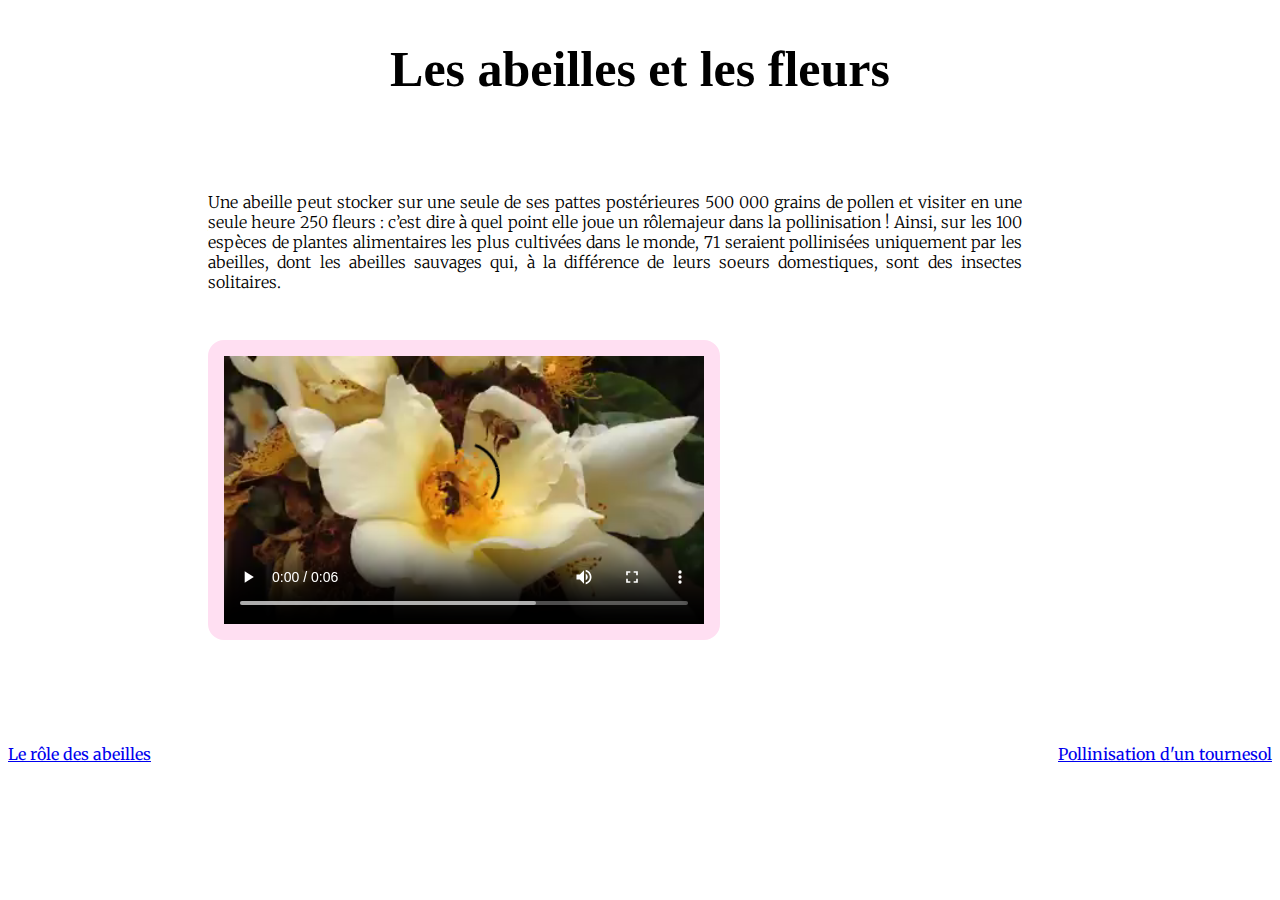
<file: video01.html>
<!DOCTYPE html>
<html>
<head>
<meta charset="utf-8">
<title>rabbit</title>

<link href="https://fonts.googleapis.com/css?family=Arsenal|Merriweather" rel="stylesheet">


<link rel="stylesheet" href="styles/main.css">
<link rel="stylesheet" href="styles/typo.css">

</head>

<body>

<h1>Les abeilles et les fleurs</h1>

<section>

  <p>Une abeille peut stocker sur une seule de ses pattes postérieures 500 000 grains de pollen
    et visiter en une seule heure 250 fleurs : c’est dire à quel point elle joue un rôlemajeur dans
    la pollinisation ! Ainsi, sur les 100 espèces de plantes alimentaires les plus cultivées dans
    le monde, 71 seraient pollinisées uniquement par les abeilles, dont les abeilles sauvages qui,
    à la différence de leurs soeurs domestiques, sont des insectes solitaires.</p>



  <video src="media/fleurs.mp4" controls>
  <a href="media/fleurs.mp4">link to the video</a>
  </video>

</section>

<footer>
<a href="video02.html" class="previous">Le rôle des abeilles</a>
<a href="video02.html" class="next">Pollinisation d'un tournesol</a>

</footer>


</body>
</html>
</file>
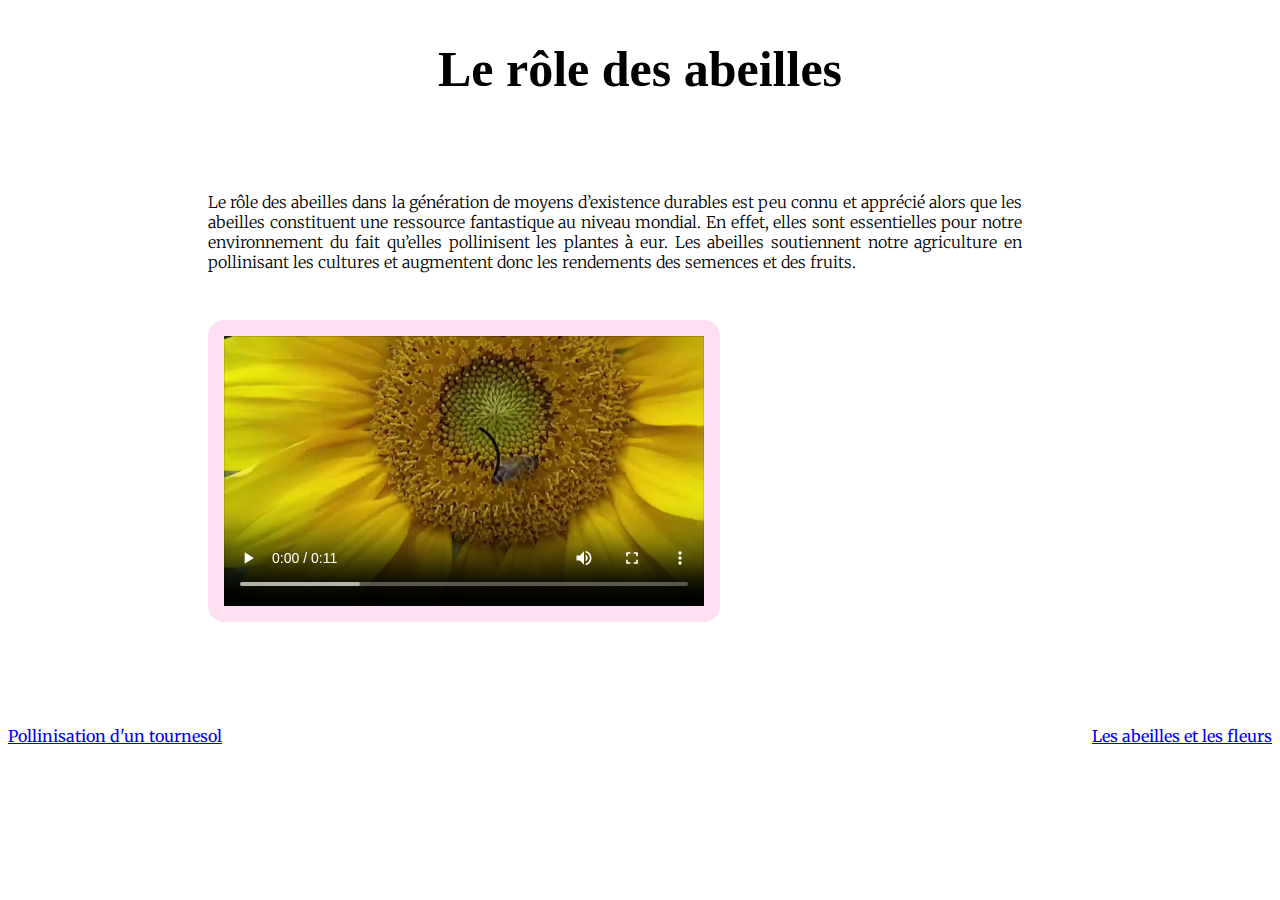
<file: video03.html>
<!DOCTYPE html>
<html>
<head>
<meta charset="utf-8">
<title>rabbit</title>

<link href="https://fonts.googleapis.com/css?family=Arsenal|Merriweather" rel="stylesheet">


<link rel="stylesheet" href="styles/main.css">
<link rel="stylesheet" href="styles/typo.css">

</head>

<body>

<h1>Le rôle des abeilles</h1>
<section>

<p>Le rôle des abeilles dans la génération de moyens d’existence durables est peu
  connu et apprécié alors que les abeilles constituent une ressource fantastique au
  niveau mondial. En effet, elles sont essentielles pour notre environnement du fait
  qu’elles pollinisent les plantes à  eur. Les abeilles soutiennent notre agriculture en
  pollinisant les cultures et augmentent donc les rendements des semences et des fruits.</p>

  <video src="media/tournesol.mp4" controls>
  <a href="media/tournesol.mp4">link to the video</a>
</video>
</section>

<footer>
  <a href="video01.html" class="previous">Pollinisation d'un tournesol</a>
  <a href="video01.html" class="next">Les abeilles et les fleurs</a>




</body>
</html>
</file>
<file: styles/main.css>
header {
  color:black;
  background-color: #FFDFF2;
  background-image:url(images/perle.jpg);
  background-repeat:no-repeat;
  padding-top: 4px;
  padding-bottom: 8px;
  padding-left: 100px;
  padding-right: 100px;
}

section {
  justify-content: space-around;
  align-items: center;
  padding-left: 200px;

}

.colors {
  padding-left: 200px;
}

.next {
  float : right;
  padding-bottom: 50px;
}

nav li {
  padding-top: 40px;
}

ul {
  text-align: center;
  list-style-type: none;
  padding-top: 0px;
}

video {
  border : 1em solid #FFDFF2;
  border-radius: 1em;
  width : 480px;
  margin: 2em auto;
  margin-bottom: 100px;

}



p {
  background-position: center;
  padding-top: 60px;
  padding-right: 250px;
  text-align: justify;

}



.icon-list {
 list-style-type: none;
 display: flex;
 flex-wrap: wrap;
}

h1 {
  margin-top: 40px;
  text-align: center;
  font-size: 50px;
}

.icon-list li {
  border : 1px solid #000;
  width : 200px;
 display: flex;
 align-items: center;
 max-width : 520px;
 margin : 0 auto;
 background: rgba(255, 255, 255, 0.5);
 padding : 42px;
 padding-top: 60px;
margin-top: 60px;
}
/*  list-style-type: none;
  flex-wrap: wrap;
  justify-content: center;

  margin : 30px auto;
  text-align: center;

  margin : 5px;
  padding: 10px; */



.flex-center {
  display: flex;
  justify-content: center;
}

li img {
  width : 100%;
}

#colors {
  display: flex;
  padding-top: 50px;
  text-align : center;
  text-transform: uppercase;

}


#color-2 {
 background-color: #FFDFF2;
 height : 140px;
 width : 140px;
  border-radius: 8px;
  border: none;
 color : #fff;
 display: flex;
 align-items: center;
 justify-content: center;
}

#color-3 {
 background-color: #ADE7F1;
 height : 140px;
 width : 140px;
 border-radius: 8px;
 border: none;
 color : #fff;
 display: flex;
 align-items: center;
justify-content: center;
}

#color-4 {
 background-color:#C8F1B1;
 height : 140px;
 width : 140px;
 border-radius: 8px;
 border: none;
 color : #fff;
 display: flex;
 align-items: center;
justify-content: center;
}
#color-5 {
 background-color: #D58AD7;
 height : 140px;
 width : 140px;
 border-radius: 8px;
 border: none;
 color : #fff;
 display: flex;
 align-items: center;
justify-content: center;
}
</file>
<file: styles/typo.css>
body {
  font-family: 'Merriweather', serif;
}


h1 {
font-family: 'Rancho', cursive;
}

font-size: 92px;
}

h1 {
    font-size: 36px;
    line-height: 40px;
}

h2 {
    font-size: 30px;
    line-height: 40px;
}

h3 {
    font-size: 24px;
    line-height: 40px;
}

h4 {
    font-size: 18px;
    line-height: 20px;
}


h5 {
    font-size: 14px;
    line-height: 20px;
}

h6 {
    font-size: 12px;
    line-height: 20px;
}


p {
    font-weight: 300;
}
</file>
